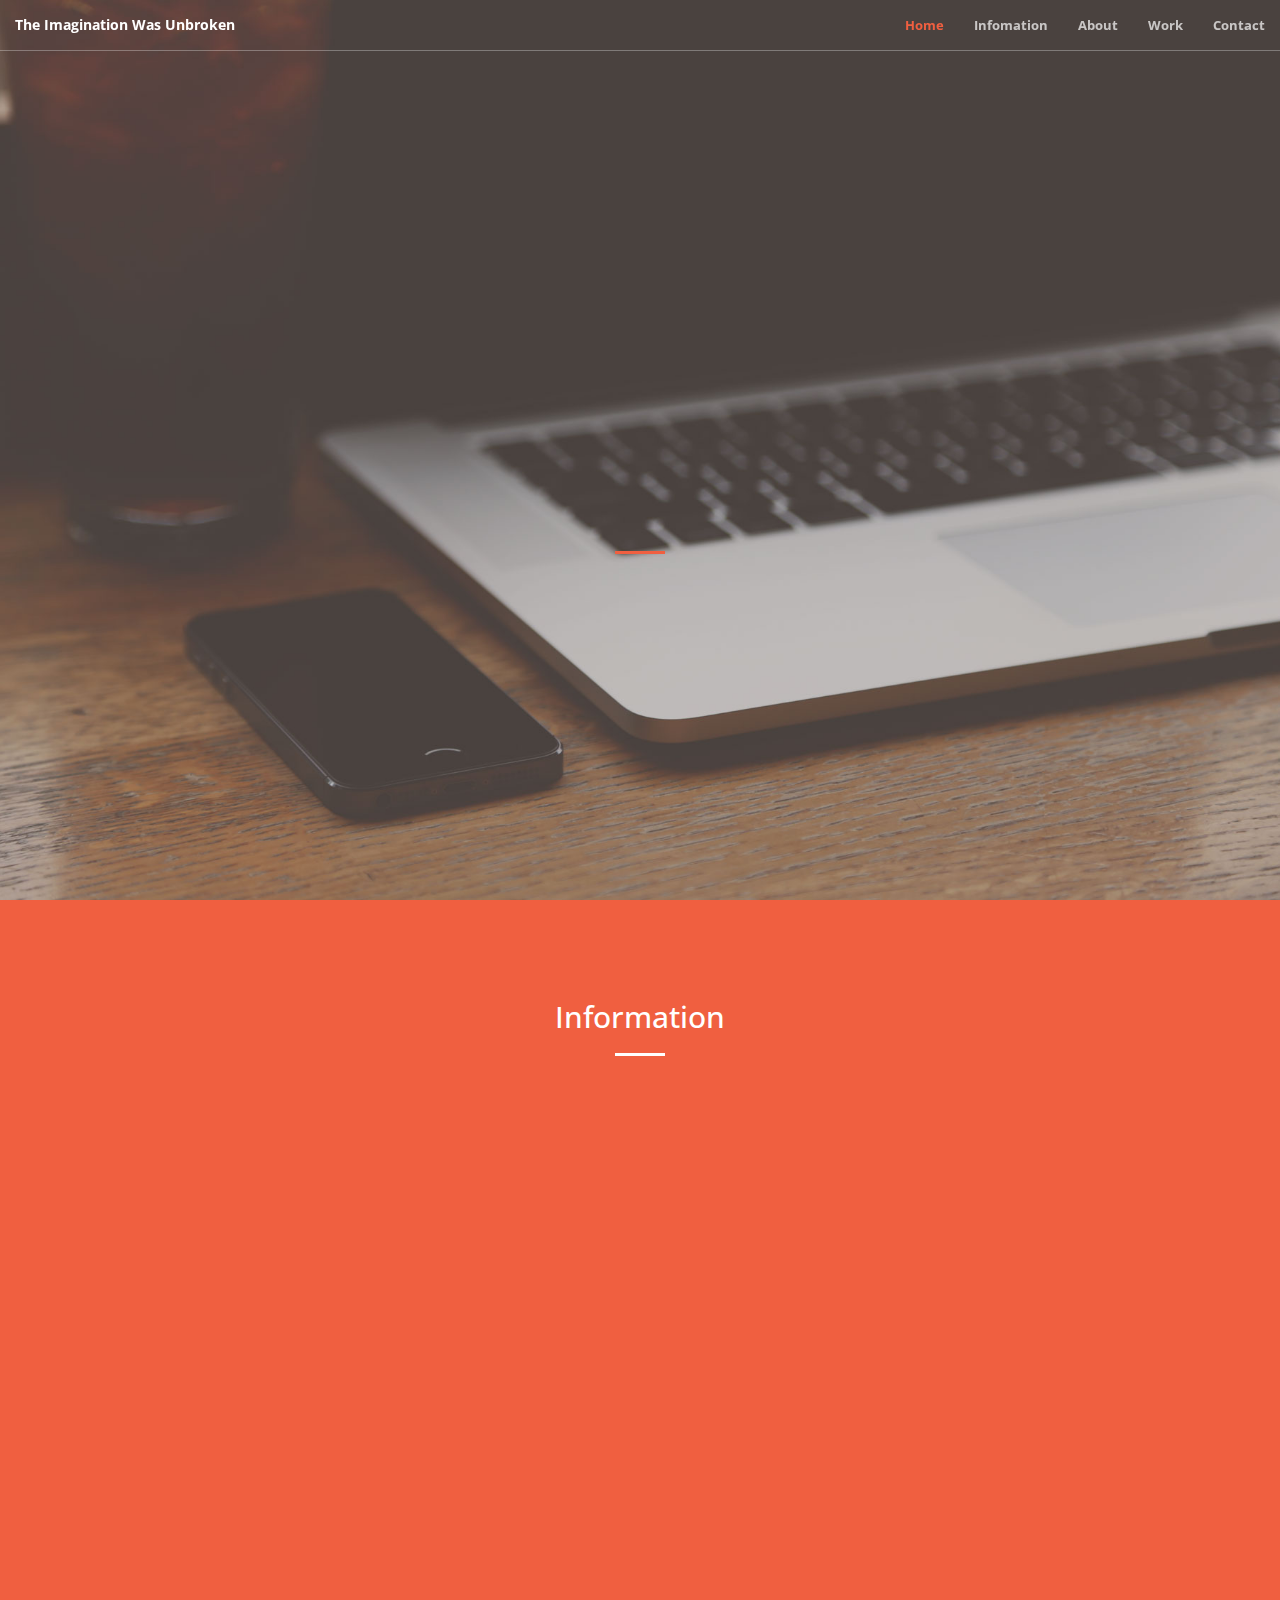
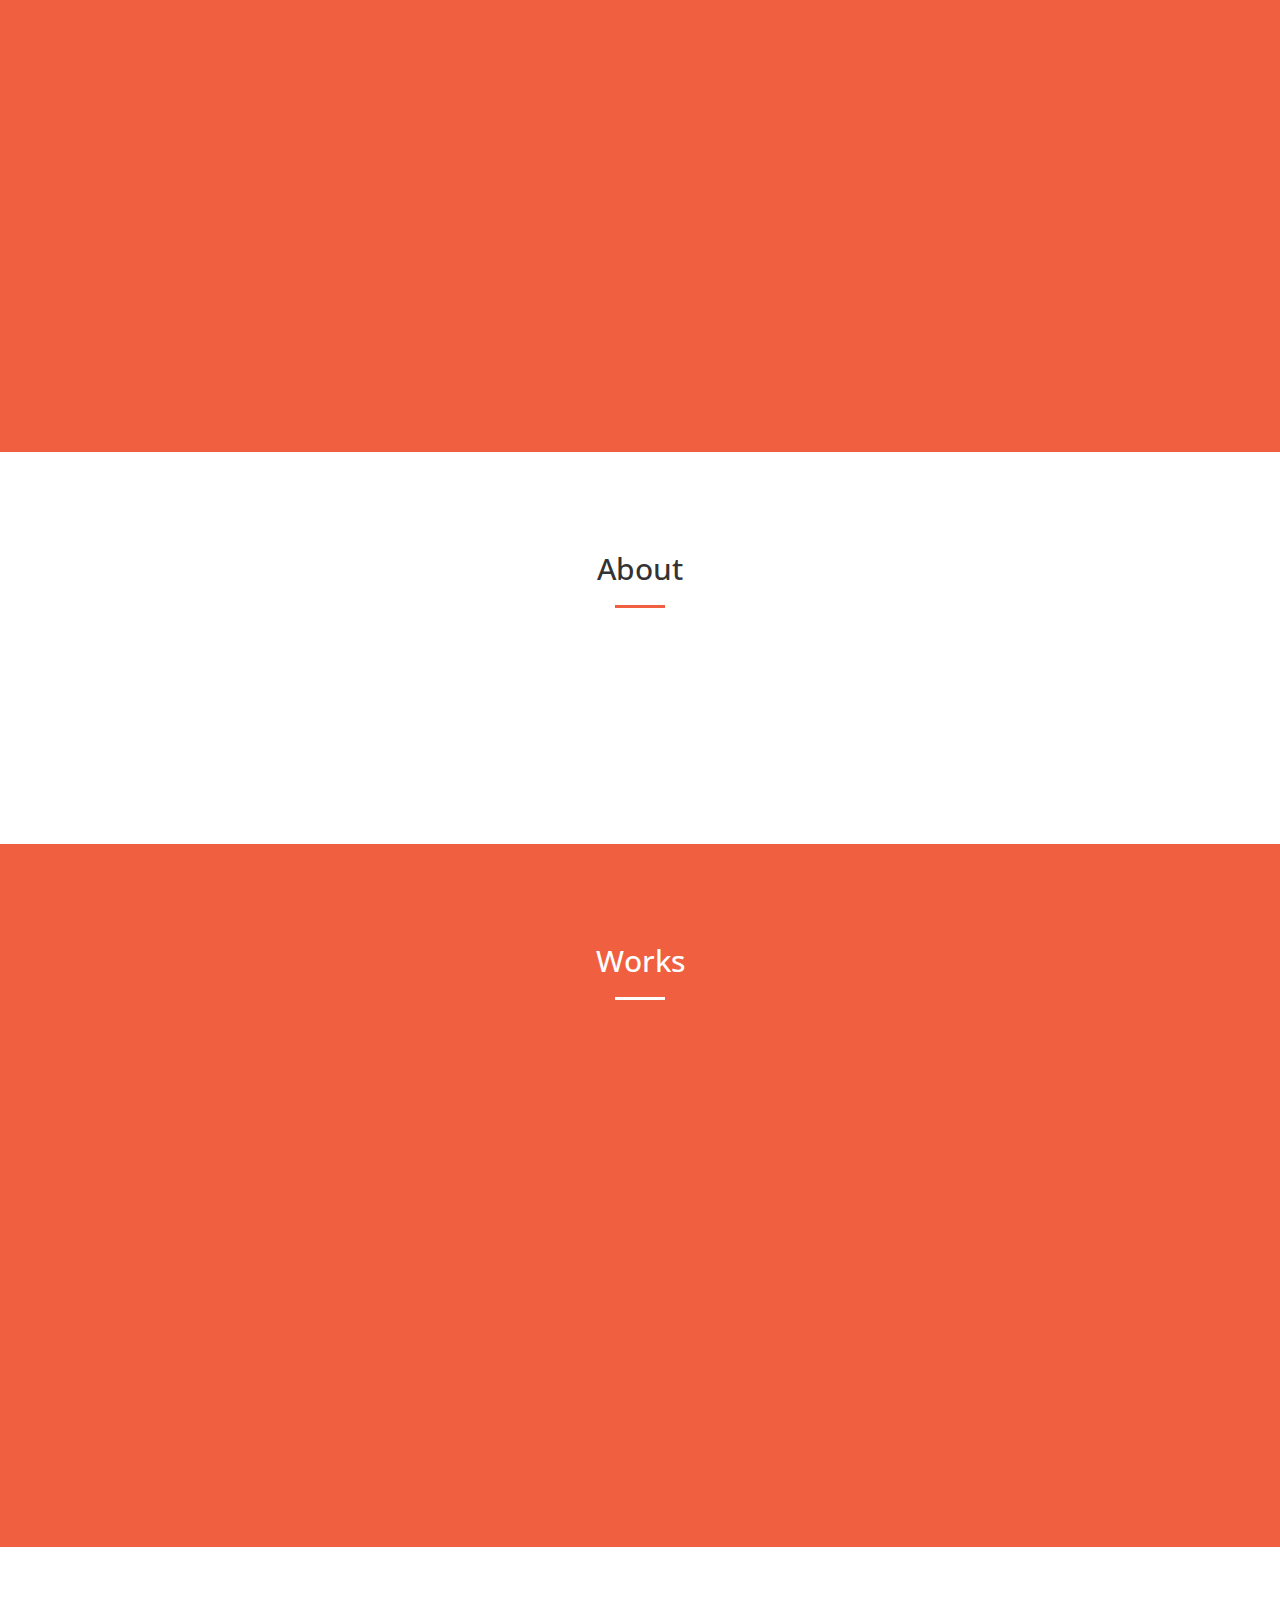
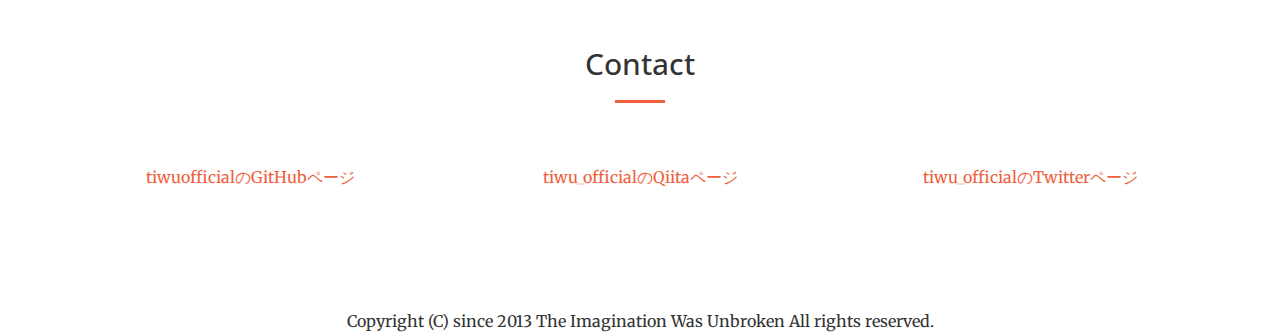
<file: index.html>
<!DOCTYPE html>
<html lang="en">

<head>
    <meta charset="utf-8">
    <meta http-equiv="X-UA-Compatible" content="IE=edge">
    <meta name="viewport" content="width=device-width, initial-scale=1">
    <meta name="keywords" content="The Imagination Was Unbroken,同人,サークル,ゲーム,tiwu_official">
    <meta name="description" content="The Imagination Was Unbroken | わたる(tiwu_official）が主催する同人ゲーム制作サークルです。同人ゲーム以外にもツールの作成などもしています。">
    <meta name="author" content="わたる(tiwu_official)">
    <title>The Imagination Was Unbroken</title>
    <!-- Bootstrap Core CSS -->
    <link rel="stylesheet" href="css/bootstrap.min.css" type="text/css">
    <!-- Custom Fonts -->
    <link href='http://fonts.googleapis.com/css?family=Open+Sans:300italic,400italic,600italic,700italic,800italic,400,300,600,700,800' rel='stylesheet' type='text/css'>
    <link href='http://fonts.googleapis.com/css?family=Merriweather:400,300,300italic,400italic,700,700italic,900,900italic' rel='stylesheet' type='text/css'>
    <link rel="stylesheet" href="css/creative.css" type="text/css">
    <script>
    (function(i, s, o, g, r, a, m) {
        i['GoogleAnalyticsObject'] = r;
        i[r] = i[r] || function() {
            (i[r].q = i[r].q || []).push(arguments)
        }, i[r].l = 1 * new Date();
        a = s.createElement(o),
            m = s.getElementsByTagName(o)[0];
        a.async = 1;
        a.src = g;
        m.parentNode.insertBefore(a, m)
    })(window, document, 'script', '//www.google-analytics.com/analytics.js', 'ga');

    ga('create', 'UA-68543693-1', 'auto');
    ga('send', 'pageview');
    </script>
    <script async src="//pagead2.googlesyndication.com/pagead/js/adsbygoogle.js"></script>
    <script>
      (adsbygoogle = window.adsbygoogle || []).push({
        google_ad_client: "ca-pub-6663866582332841",
        enable_page_level_ads: true
      });
    </script>
</head>
<body id="page-top">
    <nav id="mainNav" class="navbar navbar-default navbar-fixed-top">
        <div class="container-fluid">
            <!-- Brand and toggle get grouped for better mobile display -->
            <div class="navbar-header">
                <button type="button" class="navbar-toggle collapsed" data-toggle="collapse" data-target="#bs-example-navbar-collapse-1">
                    <span class="sr-only">Toggle navigation</span>
                    <span class="icon-bar"></span>
                    <span class="icon-bar"></span>
                    <span class="icon-bar"></span>
                </button>
                <a class="navbar-brand page-scroll" href="#page-top">The Imagination Was Unbroken</a>
            </div>
            <!-- Collect the nav links, forms, and other content for toggling -->
            <div class="collapse navbar-collapse" id="bs-example-navbar-collapse-1">
                <ul class="nav navbar-nav navbar-right">
                    <li>
                        <a class="page-scroll" href="#page-top">Home</a>
                    </li>
                    <li>
                        <a class="page-scroll" href="#infomation">Infomation</a>
                    </li>
                    <li>
                        <a class="page-scroll" href="#about">About</a>
                    </li>
                    <li>
                        <a class="page-scroll" href="#works">Work</a>
                    </li>
                    <li>
                        <a class="page-scroll" href="#contact">Contact</a>
                    </li>
                </ul>
            </div>
            <!-- /.navbar-collapse -->
        </div>
        <!-- /.container-fluid -->
    </nav>
    <header>
        <div class="header-content">
            <div class="header-content-inner">
                <svg>
                    <text x="50%" y="30%" class="svg-title-text">The Imagination</text>
                    <text x="50%" y="80%" class="svg-title-text">Was Unbroken</text>
                </svg>
                <hr>
            </div>
        </div>
    </header>
    <section class="bg-primary" id="infomation">
        <div class="container">
            <div class="row">
                <div class="col-lg-8 col-lg-offset-2 text-center">
                    <h2 class="section-heading">Information</h2>
                    <hr class="light">
                    <div class="wow zoomIn" data-wow-duration="0.4s" data-wow-delay="0.6s">
                        <p class="text-faded">2016/03/01
                            <br>Qiitaに記事を投稿
                            <br><a href="http://qiita.com/tiwu_official/items/ff1629c813aeb59b6b21" target="_blank"><span style="color:rgba(255,255,255,.7)"><u>GitHub PagesでもPageSpeed Insightsでサイト高速化がしたい！</u></span></a></p>
                    </div>
                    <div class="wow zoomIn" data-wow-duration="0.4s" data-wow-delay="0.6s">
                        <p class="text-faded">2016/01/02
                            <br>Qiitaに記事を投稿
                            <br><a href="http://qiita.com/tiwu_official/items/d7fb6c493ed5eb9ee4fc" target="_blank"><span style="color:rgba(255,255,255,.7)"><u>GitHub Pagesで静的なサイトを公開し、独自ドメインを設定する</u></span></a></p>
                    </div>
                    <div class="wow zoomIn" data-wow-duration="0.4s" data-wow-delay="0.6s">
                        <p class="text-faded">2016/01/02
                            <br>独自ドメインへの変更
                        </p>
                    </div>
                    <div class="wow zoomIn" data-wow-duration="0.4s" data-wow-delay="0.6s">
                        <p class="text-faded">2015/12/13
                            <br>Qiitaに記事を投稿
                            <br><a href="http://qiita.com/tiwu_official/items/280b73bc19f9fea53099" target="_blank"><span style="color:rgba(255,255,255,.7)"><u>Material Design for Bootstrapを利用してみた</u></span></a></p>
                    </div>
                    <div class="wow zoomIn" data-wow-duration="0.4s" data-wow-delay="0.6s">
                        <p class="text-faded">2015/10/31
                            <br>コミックマーケット89に参加します。
                            <br>配置場所：3日目ヤ-03b
                            <br>日程：2015年12月31日(日)
                            <br>場所：東京ビッグサイト</p>
                    </div>
                    <div class="wow zoomIn" data-wow-duration="0.4s" data-wow-delay="0.6s">
                        <p class="text-faded">2015/10/21
                            <br>Qiitaに記事を投稿
                            <br><a href="http://qiita.com/tiwu_official/items/625c7b8389464e9240ef" target="_blank"><span style="color:rgba(255,255,255,.7)"><u>Font-Awesomeを使ってサイトにアイコンを表示させる + Animate.css + wow.js</u></span></a></p>
                    </div>
                    <div class="wow zoomIn" data-wow-duration="0.4s" data-wow-delay="0.6s">
                        <p class="text-faded">2015/10/20
                            <br>Qiitaに記事を投稿
                            <br><a href="http://qiita.com/tiwu_official/items/989834406c25deccee8b" target="_blank"><span style="color:rgba(255,255,255,.7)"><u>Animate.cssとwow.jsを使ってサイトにアニメーションをつける</u></span></a></p>
                    </div>
                    <div class="wow zoomIn" data-wow-duration="0.4s" data-wow-delay="0.6s">
                        <p class="text-faded">2015/10/5
                            <br>サイトリニューアル</p>
                    </div>
                    <div class="wow zoomIn" data-wow-duration="0.4s" data-wow-delay="0.6s">
                        <p class="text-faded">2015/10/5
                            <br>デジゲー博2015参加します。
                            <br>配置場所：B-18a
                            <br>日程：2015年11月15日(日)
                            <br>場所：秋葉原UDX2階アキバ・スクエア</p>
                    </div>
                </div>
            </div>
        </div>
    </section>
    <section id="about">
        <div class="container">
            <div class="row">
                <div class="col-lg-12 text-center">
                    <h2 class="section-heading">About</h2>
                    <hr class="primary">
                </div>
            </div>
        </div>
        <div class="container">
            <div class="row">
                <div class="col-lg-8 col-lg-offset-2 text-center">
                    <div class="wow zoomIn" data-wow-duration="0.4s" data-wow-delay="0.6s">
                        <p>The Imagination Was Unbrokenはわたる(tiwu_official)が主催するゲーム制作同人サークルです。
                            <br>子供の頃に想像して、妄想して、創造したイマジネーションは
                            <br>大人になっても消えてなんかいなかった。
                            <br>そんなテーマで活動しています。</p>
                    </div>
                </div>
            </div>
        </div>
    </section>
    <section class="bg-primary" id="works">
        <div class="container">
            <div class="row">
                <div class="col-lg-12 text-center">
                    <h2 class="section-heading">Works</h2>
                    <hr class="light">
                </div>
            </div>
        </div>
        <div class="container-fluid">
            <div class="row no-gutter">
                <div class="col-lg-4 col-sm-6  col-lg-offset-1 wow zoomIn" data-wow-duration="0.4s" data-wow-delay="0.6s">
                    <a href="view/yumeoti.html" class="portfolio-box">
                        <img src="img/portfolio/yumeotiJacket_mini.jpg" class="img-responsive" alt="" width="100%" height="100%">
                        <div class="portfolio-box-caption">
                            <div class="portfolio-box-caption-content">
                                <div class="project-name">
                                    夢落巡
                                </div>
                            </div>
                        </div>
                    </a>
                </div>
                <div class="col-lg-4 col-sm-4 col-lg-offset-2 wow zoomIn" data-wow-duration="0.4s" data-wow-delay="0.6s">
                    <a href="view/iTweet.html" class="portfolio-box">
                        <img src="img/portfolio/iTweetJacket_mini.jpg" class="img-responsive" alt="" width="100%" height="100%">
                        <div class="portfolio-box-caption">
                            <div class="portfolio-box-caption-content">
                                <div class="project-name">
                                    iTweet
                                </div>
                            </div>
                        </div>
                    </a>
                </div>
            </div>
        </div>
    </section>
    <section id="contact">
        <div class="container">
            <div class="row">
                <div class="col-lg-8 col-lg-offset-2 text-center">
                    <h2 class="section-heading">Contact</h2>
                    <hr class="primary">
                </div>
                <div class="col-lg-4 text-center">
                    <i class="fa fa-github-square fa-3x wow bounceIn" data-wow-delay="0.3s" data-wow-duration="1s"></i>
                    <p><a target="_blank" title="" href="https://github.com/tiwuofficial">tiwuofficialのGitHubページ</a></p>
                </div>
                <div class="col-lg-4 text-center">
                    <i class="fa fa-lightbulb-o fa-3x wow bounceIn" data-wow-delay="0.3s" data-wow-duration="1s"></i>
                    <p><a target="_blank" href="http://qiita.com/tiwu_official">tiwu_officialのQiitaページ</a></p>
                </div>
                <div class="col-lg-4 text-center">
                    <i class="fa fa-twitter-square fa-3x wow bounceIn" data-wow-delay="0.3s" data-wow-duration="1s"></i>
                    <p><a target="_blank" href="https://twitter.com/tiwu_official">tiwu_officialのTwitterページ</a></p>
                </div>
            </div>
        </div>
    </section>
    <p class="text-center">Copyright (C) since 2013 The Imagination Was Unbroken All rights reserved.</p>
    <!-- jQuery -->
    <script src="js/jquery.js"></script>
    <!-- Bootstrap Core JavaScript -->
    <script src="js/bootstrap.min.js"></script>
    <!-- Plugin JavaScript -->
    <script src="js/jquery.easing.min.js"></script>
    <script src="js/jquery.fittext.min.js"></script>
    <script src="js/wow.min.js"></script>
    <!-- Custom Theme JavaScript -->
    <script src="js/creative.min.js"></script>
    <script type="text/javascript">
        loadCss('font-awesome/css/font-awesome.min.css');
        loadCss('css/animate.min.css');
    </script>
</body>
</html>
</file>
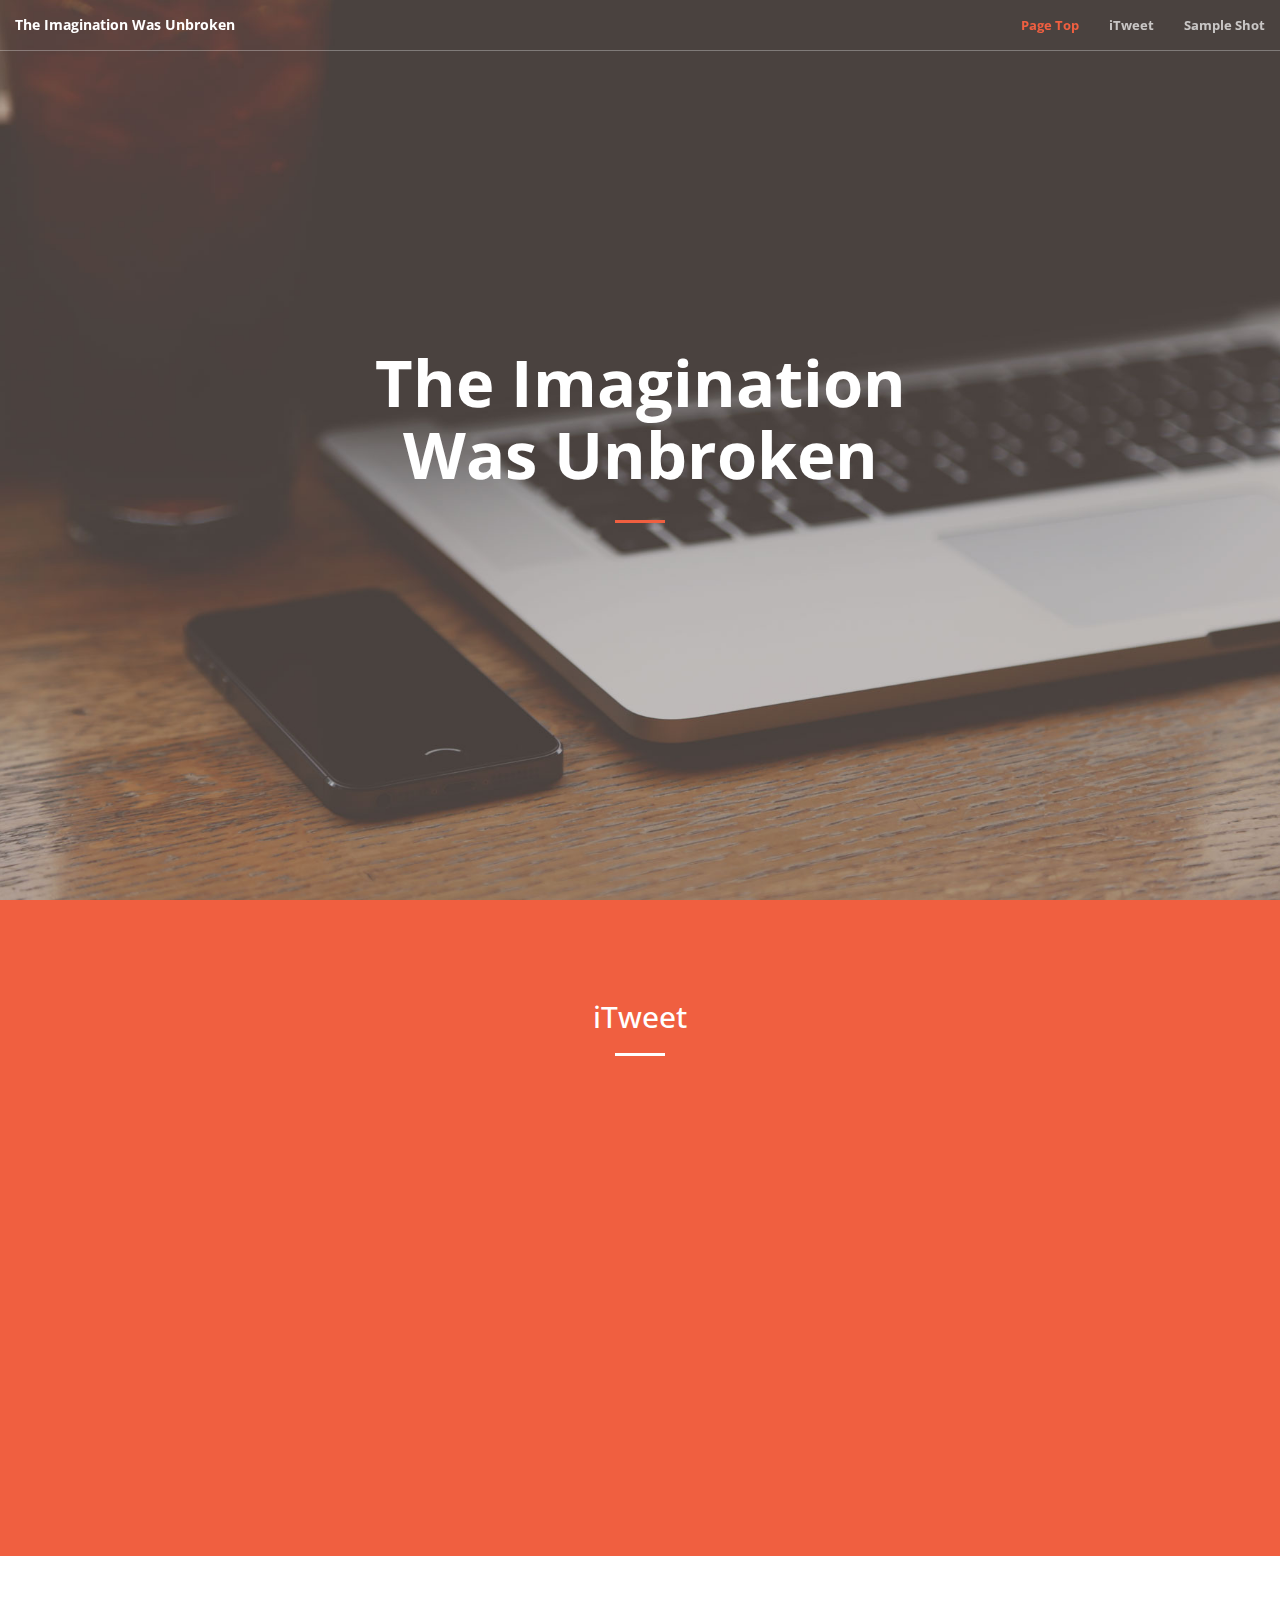
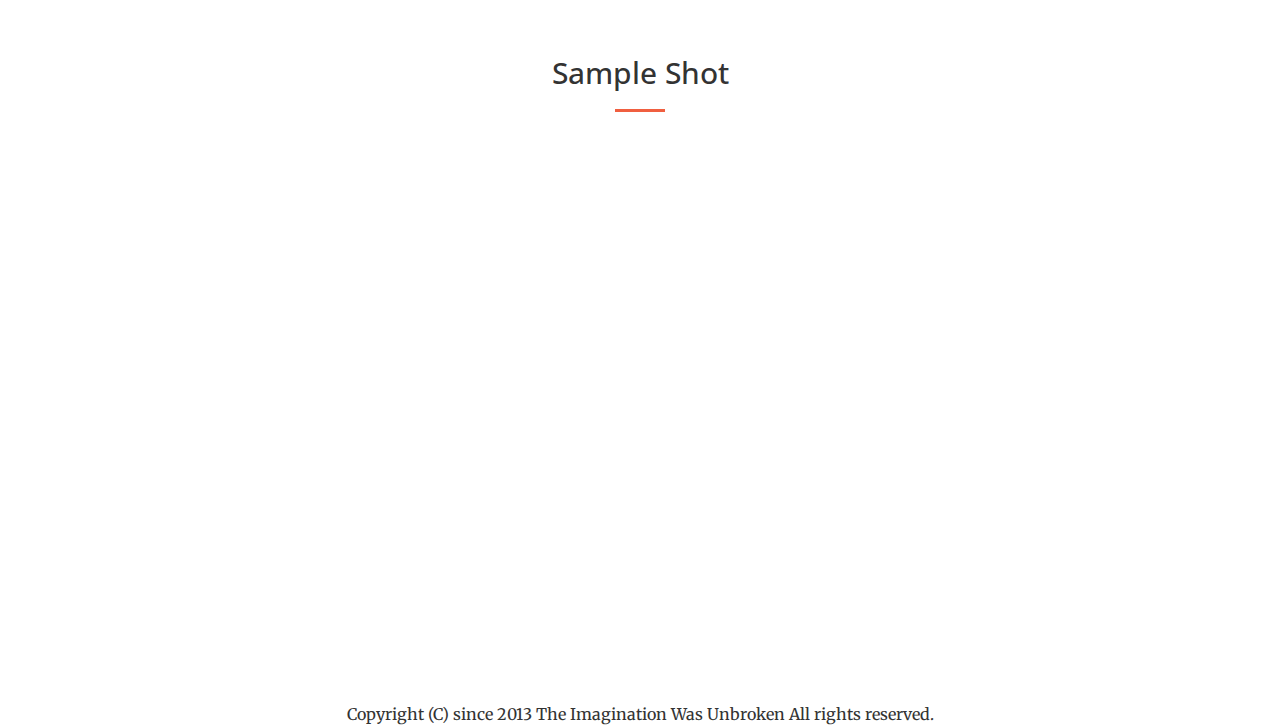
<file: view/iTweet.html>
<!DOCTYPE html>
<html lang="en">

<head>

    <meta charset="utf-8">
    <meta http-equiv="X-UA-Compatible" content="IE=edge">
    <meta name="viewport" content="width=device-width, initial-scale=1">
    <meta name="keywords" content="iTunes,twitter,通知,デスクトップ,windows">
    <meta name="description" content="iTweetはThe Imagination Was UnbrokenがiTunesで聞いている曲をデスクトップに通知し、Twitterに曲を呟くことができるツールです。対応OSはWindowsになります。">
    <meta name="author" content="">

    <title>iTweet | The Imagination Was Unbroken</title>

    <!-- Bootstrap Core CSS -->
    <link rel="stylesheet" href="../css/bootstrap.min.css" type="text/css">

    <!-- Custom Fonts -->
    <link href='http://fonts.googleapis.com/css?family=Open+Sans:300italic,400italic,600italic,700italic,800italic,400,300,600,700,800' rel='stylesheet' type='text/css'>
    <link href='http://fonts.googleapis.com/css?family=Merriweather:400,300,300italic,400italic,700,700italic,900,900italic' rel='stylesheet' type='text/css'>
    <link rel="stylesheet" href="../font-awesome/css/font-awesome.min.css" type="text/css">

    <!-- Plugin CSS -->
    <link rel="stylesheet" href="../css/animate.min.css" type="text/css">

    <!-- Custom CSS -->
    <link rel="stylesheet" href="../css/creative.css" type="text/css">

    <!-- HTML5 Shim and Respond.js IE8 support of HTML5 elements and media queries -->
    <!-- WARNING: Respond.js doesn't work if you view the page via file:// -->
    <!--[if lt IE 9]>
        <script src="https://oss.maxcdn.com/libs/html5shiv/3.7.0/html5shiv.js"></script>
        <script src="https://oss.maxcdn.com/libs/respond.js/1.4.2/respond.min.js"></script>
    <![endif]-->
    
    <script>
  (function(i,s,o,g,r,a,m){i['GoogleAnalyticsObject']=r;i[r]=i[r]||function(){
  (i[r].q=i[r].q||[]).push(arguments)},i[r].l=1*new Date();a=s.createElement(o),
  m=s.getElementsByTagName(o)[0];a.async=1;a.src=g;m.parentNode.insertBefore(a,m)
  })(window,document,'script','//www.google-analytics.com/analytics.js','ga');

  ga('create', 'UA-68543693-1', 'auto');
  ga('send', 'pageview');
  <script async src="//pagead2.googlesyndication.com/pagead/js/adsbygoogle.js"></script>
    <script>
      (adsbygoogle = window.adsbygoogle || []).push({
        google_ad_client: "ca-pub-6663866582332841",
        enable_page_level_ads: true
      });
    </script>

</script>

</head>

<body id="page-top">

    <nav id="mainNav" class="navbar navbar-default navbar-fixed-top">
        <div class="container-fluid">
            <!-- Brand and toggle get grouped for better mobile display -->
            <div class="navbar-header">
                <button type="button" class="navbar-toggle collapsed" data-toggle="collapse" data-target="#bs-example-navbar-collapse-1">
                    <span class="sr-only">Toggle navigation</span>
                    <span class="icon-bar"></span>
                    <span class="icon-bar"></span>
                    <span class="icon-bar"></span>
                </button>
                <a class="navbar-brand page-scroll" href="../index.html">The Imagination Was Unbroken</a>
            </div>

            <!-- Collect the nav links, forms, and other content for toggling -->
            <div class="collapse navbar-collapse" id="bs-example-navbar-collapse-1">
                <ul class="nav navbar-nav navbar-right">
                    <li>
                        <a class="page-scroll" href="#page-top">Page Top</a>
                    </li>
                    <li>
                        <a class="page-scroll" href="#about">iTweet</a>
                    </li>
                    <li>
                        <a class="page-scroll" href="#sampleShot">Sample Shot</a>
                    </li>
                </ul>
            </div>
            <!-- /.navbar-collapse -->
        </div>
        <!-- /.container-fluid -->
    </nav>

    <header>
        <div class="header-content">
            <div class="header-content-inner">
                <h1>The Imagination <br> Was Unbroken</h1>
                <hr>
            </div> 
        </div>
    </header>

    <section class="bg-primary" id="about">
        <div class="container">
            <div class="row">
                <div class="col-lg-12 text-center">
                    <h2 class="section-heading">iTweet</h2>
                    <hr class="light">
                </div>
            </div>
        </div>
        <div class="container">
            <div class="row">
                <div class="col-lg-4">
                    <div class="wow zoomIn" data-wow-duration="0.4s" data-wow-delay="0.6s">
                        <img src="../img/portfolio/iTweetJacket.jpg" class="img-responsive" alt="">
                    </div>
                </div>
                <div class="col-lg-8 text-left">
                    <div class="wow zoomIn" data-wow-duration="0.4s" data-wow-delay="0.6s">
                        <p>
                            iTunesで曲を聴いていて、「ん？今聞いている曲の曲名なんだろう？」「今聞いている曲をツイッターに投稿したい！」 という悩みを解決するアプリ作ってみました。<br><br>
                            iTunesで聞いてる曲を知ろうとした場合下にあるタスクバーからiTunesのところにマウスを持っていき クリックして曲を知るという流れなのですがそれがめんどくさいあなた向けです。<br><br>
                            曲が始まるタイミングでデスクトップの画面右下でこっそり表示し、こっそり消えます。 また、マウスを画面右下にもっていくと現れ、マウスを右下から外せば消えます。 <br>
                            起動しても表示されません。表示されるのは曲の始まった時とマウスを右下に持ってきた場合のみです。<br><br>
                            また、聞いている曲をTwitterに呟くこともできます。<br>
                            タスクバーに常駐しているので、右クリックをして投稿できます。<br><br>
                            <a target="_blank" href="http://ux.getuploader.com/tiwu/download/1/iTweet.zip"><font color="#ffffff"><u>ダウンロードはこちらから</u></font></a>
                        </p>
                    </div>
                </div>
            </div>
        </div>
    </section>

    <section id="sampleShot">
        <div class="container">
            <div class="row">
                <div class="col-lg-12 text-center">
                 <h2 class="section-heading">Sample Shot</h2>
                    <hr class="primary">
                </div>
            </div>
        </div>
        <div class="container">
            <div class="row">
                <div class="col-lg-10 col-lg-offset-2 col-sm-10">
                    <div class="wow zoomIn" data-wow-duration="0.4s" data-wow-delay="0.6s">
                        <img src="../img/portfolio/iTweetSample.png" class="img-responsive" alt="">
                    </div>
                </div>
            </div>
        </div>
    </section>
    

    <p class="text-center">Copyright (C) since 2013 The Imagination Was Unbroken All rights reserved.</p>

    <!-- jQuery -->
    <script src="../js/jquery.js"></script>

    <!-- Bootstrap Core JavaScript -->
    <script src="../js/bootstrap.min.js"></script>

    <!-- Plugin JavaScript -->
    <script src="../js/jquery.easing.min.js"></script>
    <script src="../js/jquery.fittext.js"></script>
    <script src="../js/wow.min.js"></script>

    <!-- Custom Theme JavaScript -->
    <script src="../js/creative.js"></script>

</body>

</html>
</file>
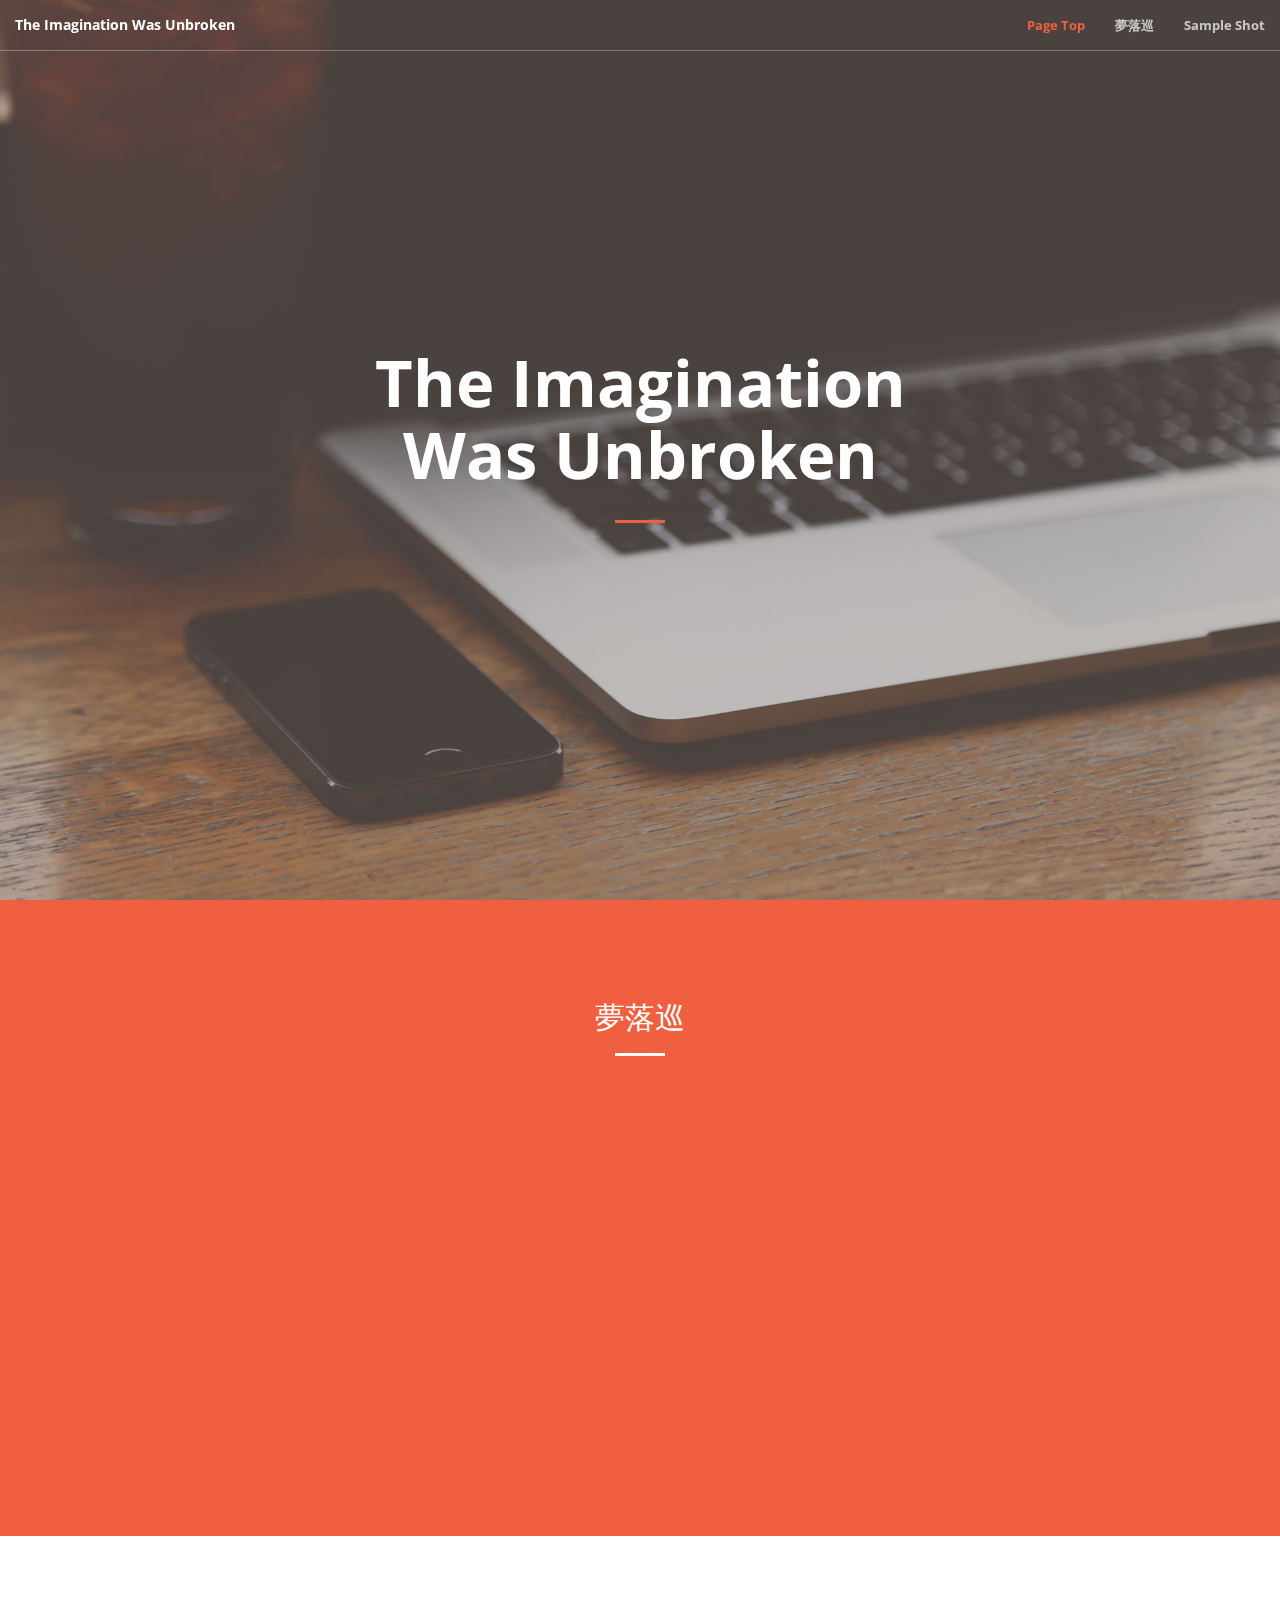
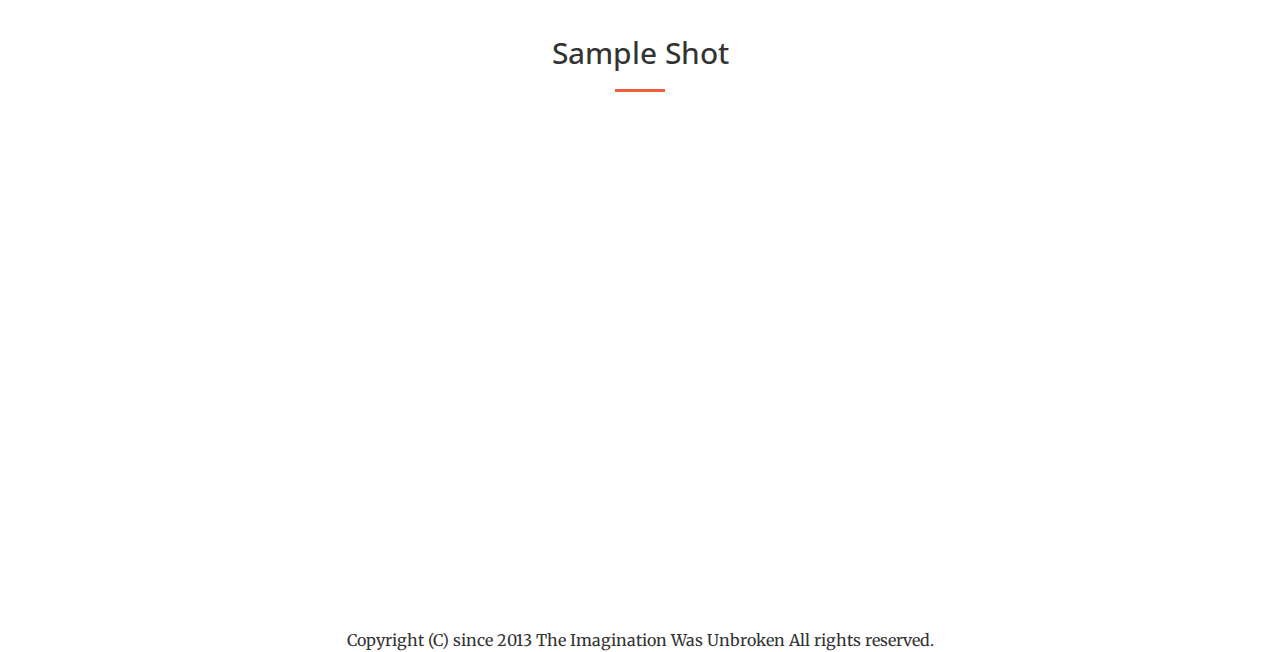
<file: view/yumeoti.html>
<!DOCTYPE html>
<html lang="en">

<head>

    <meta charset="utf-8">
    <meta http-equiv="X-UA-Compatible" content="IE=edge">
    <meta name="viewport" content="width=device-width, initial-scale=1">
    <meta name="keywords" content="テトリス,パズル,同人,ゲーム,The Imagination Was Unbroken,難しい,高難易度">
    <meta name="description" content="夢落巡はThe Imagination Was Unbrokenが作成した高難易度テトリス風同人パズルゲームです。爆弾ギミックを主にクリア困難な仕掛けが満載のゲームになっています。">
    <meta name="author" content="わたる(tiwu_official)">

    <title>夢落巡 | The Imagination Was Unbroken</title>

    <!-- Bootstrap Core CSS -->
    <link rel="stylesheet" href="../css/bootstrap.min.css" type="text/css">

    <!-- Custom Fonts -->
    <link href='http://fonts.googleapis.com/css?family=Open+Sans:300italic,400italic,600italic,700italic,800italic,400,300,600,700,800' rel='stylesheet' type='text/css'>
    <link href='http://fonts.googleapis.com/css?family=Merriweather:400,300,300italic,400italic,700,700italic,900,900italic' rel='stylesheet' type='text/css'>
    <link rel="stylesheet" href="../font-awesome/css/font-awesome.min.css" type="text/css">

    <!-- Plugin CSS -->
    <link rel="stylesheet" href="../css/animate.min.css" type="text/css">

    <!-- Custom CSS -->
    <link rel="stylesheet" href="../css/creative.css" type="text/css">

    <!-- HTML5 Shim and Respond.js IE8 support of HTML5 elements and media queries -->
    <!-- WARNING: Respond.js doesn't work if you view the page via file:// -->
    <!--[if lt IE 9]>
        <script src="https://oss.maxcdn.com/libs/html5shiv/3.7.0/html5shiv.js"></script>
        <script src="https://oss.maxcdn.com/libs/respond.js/1.4.2/respond.min.js"></script>
    <![endif]-->
    
    <script>
  (function(i,s,o,g,r,a,m){i['GoogleAnalyticsObject']=r;i[r]=i[r]||function(){
  (i[r].q=i[r].q||[]).push(arguments)},i[r].l=1*new Date();a=s.createElement(o),
  m=s.getElementsByTagName(o)[0];a.async=1;a.src=g;m.parentNode.insertBefore(a,m)
  })(window,document,'script','//www.google-analytics.com/analytics.js','ga');

  ga('create', 'UA-68543693-1', 'auto');
  ga('send', 'pageview');
  <script async src="//pagead2.googlesyndication.com/pagead/js/adsbygoogle.js"></script>
    <script>
      (adsbygoogle = window.adsbygoogle || []).push({
        google_ad_client: "ca-pub-6663866582332841",
        enable_page_level_ads: true
      });
    </script>
</script>

</head>

<body id="page-top">

    <nav id="mainNav" class="navbar navbar-default navbar-fixed-top">
        <div class="container-fluid">
            <!-- Brand and toggle get grouped for better mobile display -->
            <div class="navbar-header">
                <button type="button" class="navbar-toggle collapsed" data-toggle="collapse" data-target="#bs-example-navbar-collapse-1">
                    <span class="sr-only">Toggle navigation</span>
                    <span class="icon-bar"></span>
                    <span class="icon-bar"></span>
                    <span class="icon-bar"></span>
                </button>
                <a class="navbar-brand page-scroll" href="../index.html">The Imagination Was Unbroken</a>
            </div>

            <!-- Collect the nav links, forms, and other content for toggling -->
            <div class="collapse navbar-collapse" id="bs-example-navbar-collapse-1">
                <ul class="nav navbar-nav navbar-right">
                    <li>
                        <a class="page-scroll" href="#page-top">Page Top</a>
                    </li>
                    <li>
                        <a class="page-scroll" href="#about">夢落巡</a>
                    </li>
                    <li>
                        <a class="page-scroll" href="#sampleShot">Sample Shot</a>
                    </li>
                </ul>
            </div>
            <!-- /.navbar-collapse -->
        </div>
        <!-- /.container-fluid -->
    </nav>

    <header>
        <div class="header-content">
            <div class="header-content-inner">
                <h1>The Imagination <br> Was Unbroken</h1>
                <hr>
            </div> 
        </div>
    </header>

    <section class="bg-primary" id="about">
        <div class="container">
            <div class="row">
                <div class="col-lg-12 text-center">
                    <h2 class="section-heading">夢落巡</h2>
                    <hr class="light">
                </div>
            </div>
        </div>
        <div class="container">
            <div class="row">
                <div class="col-lg-4">
                    <div class="wow zoomIn" data-wow-duration="0.4s" data-wow-delay="0.6s">
                        <img src="../img/portfolio/yumeotiJacket.jpg" class="img-responsive" alt="">
                    </div>
                </div>
                <div class="col-lg-8 text-left">
                    <div class="wow zoomIn" data-wow-duration="0.4s" data-wow-delay="0.6s">
                        <p>
                            夢落巡はテトリス風の高難易度同人パズルゲームです。<br><br>
                            爆弾を避けながらパズルを組み立て、ラインを消してクリアを目指していくゲームです。<br>
                            爆弾ギミック以外にもクリア困難な仕掛けが満載です。<br><br>
                            現在同人イベントのみで配布中です。<br>
                            参加予定イベントはトップページのInfoで確認できます。
                        </p>
                    </div>
                </div>
            </div>
        </div>
    </section>

    <section id="sampleShot">
        <div class="container">
            <div class="row">
                <div class="col-lg-12 text-center">
                 <h2 class="section-heading">Sample Shot</h2>
                    <hr class="primary">
                </div>
            </div>
        </div>
        <div class="container">
            <div class="row">
                <div class="col-lg-6">
                    <div class="wow zoomIn" data-wow-duration="0.4s" data-wow-delay="0.6s">
                        <img src="../img/portfolio/yumeotiSample1_mini.png" class="img-responsive" alt="">
                    </div>
                </div>
                <div class="col-lg-6">
                    <div class="wow zoomIn" data-wow-duration="0.4s" data-wow-delay="0.6s">
                        <img src="../img/portfolio/yumeotiSample2_mini.png" class="img-responsive" alt="">
                    </div>
                </div>
            </div>
        </div>
    </section>
    

    <p class="text-center">Copyright (C) since 2013 The Imagination Was Unbroken All rights reserved.</p>

    <!-- jQuery -->
    <script src="../js/jquery.js"></script>

    <!-- Bootstrap Core JavaScript -->
    <script src="../js/bootstrap.min.js"></script>

    <!-- Plugin JavaScript -->
    <script src="../js/jquery.easing.min.js"></script>
    <script src="../js/jquery.fittext.js"></script>
    <script src="../js/wow.min.js"></script>

    <!-- Custom Theme JavaScript -->
    <script src="../js/creative.js"></script>

</body>

</html>
</file>
<file: css/creative.css>
/*!
 * Start Bootstrap - Creative Bootstrap Theme (http://startbootstrap.com)
 * Code licensed under the Apache License v2.0.
 * For details, see http://www.apache.org/licenses/LICENSE-2.0.
 */

html,
body {
    width: 100%;
    height: 100%;
}

body {
    font-family: Merriweather,'Helvetica Neue',Arial,sans-serif;
}

hr {
    max-width: 50px;
    border-color: #f05f40;
    border-width: 3px;
}

hr.light {
    border-color: #fff;
}

a {
    color: #f05f40;
    -webkit-transition: all .35s;
    -moz-transition: all .35s;
    transition: all .35s;
}

a:hover,
a:focus {
    color: #eb3812;
}

h1,
h2,
h3,
h4,
h5,
h6 {
    font-family: 'Open Sans','Helvetica Neue',Arial,sans-serif;
}

p {
    margin-bottom: 20px;
    font-size: 16px;
    line-height: 1.5;
}

.bg-primary {
    background-color: #f05f40;
}

.bg-dark {
    color: #fff;
    background-color: #222;
}

.text-faded {
    color: rgba(255,255,255,.7);
}

section {
    padding: 100px 0;
}

aside {
    padding: 50px 0;
}

.no-padding {
    padding: 0;
}

.navbar-default {
    border-color: rgba(34,34,34,.05);
    font-family: 'Open Sans','Helvetica Neue',Arial,sans-serif;
    background-color: #fff;
    -webkit-transition: all .35s;
    -moz-transition: all .35s;
    transition: all .35s;
}

.navbar-default .navbar-header .navbar-brand {
    font-size: 14px;
    text-transform: none;
    font-family: 'Open Sans','Helvetica Neue',Arial,sans-serif;
    font-weight: 700;
    color: #f05f40;
}

.navbar-default .navbar-header .navbar-brand:hover,
.navbar-default .navbar-header .navbar-brand:focus {
    color: #eb3812;
}

.navbar-default .nav > li>a,
.navbar-default .nav>li>a:focus {
    text-transform: none;
    font-size: 13px;
    font-weight: 700;
    color: #222;
}

.navbar-default .nav > li>a:hover,
.navbar-default .nav>li>a:focus:hover {
    color: #f05f40;
}

.navbar-default .nav > li.active>a,
.navbar-default .nav>li.active>a:focus {
    color: #f05f40!important;
    background-color: transparent;
}

.navbar-default .nav > li.active>a:hover,
.navbar-default .nav>li.active>a:focus:hover {
    background-color: transparent;
}

@media(min-width:768px) {
    .navbar-default {
        border-color: rgba(255,255,255,.3);
        background-color: transparent;
    }

    .navbar-default .navbar-header .navbar-brand {
        color: rgba(255,255,255,.7);
    }

    .navbar-default .navbar-header .navbar-brand:hover,
    .navbar-default .navbar-header .navbar-brand:focus {
        color: #fff;
    }

    .navbar-default .nav > li>a,
    .navbar-default .nav>li>a:focus {
        color: rgba(255,255,255,.7);
    }

    .navbar-default .nav > li>a:hover,
    .navbar-default .nav>li>a:focus:hover {
        color: #fff;
    }

    .navbar-default.affix {
        border-color: rgba(34,34,34,.05);
        background-color: #fff;
    }

    .navbar-default.affix .navbar-header .navbar-brand {
        font-size: 14px;
        color: #f05f40;
    }

    .navbar-default.affix .navbar-header .navbar-brand:hover,
    .navbar-default.affix .navbar-header .navbar-brand:focus {
        color: #eb3812;
    }

    .navbar-default.affix .nav > li>a,
    .navbar-default.affix .nav>li>a:focus {
        color: #222;
    }

    .navbar-default.affix .nav > li>a:hover,
    .navbar-default.affix .nav>li>a:focus:hover {
        color: #f05f40;
    }
}

header {
    position: relative;
    width: 100%;
    min-height: auto;
    text-align: center;
    color: #fff;
    background-image: url(../img/header.jpg);
    background-position: center;
    -webkit-background-size: cover;
    -moz-background-size: cover;
    background-size: cover;
    -o-background-size: cover;
}

header .header-content {
    position: relative;
    width: 100%;
    padding: 100px 15px;
    text-align: center;
}           

header .header-content .header-content-inner h1 {
    margin-top: 0;
    margin-bottom: 0;
    text-transform: none;
    font-weight: 700;
}

header .header-content .header-content-inner hr {
    margin: 30px auto;
}

header .header-content .header-content-inner p {
    margin-bottom: 50px;
    font-size: 16px;
    font-weight: 300;
    color: rgba(255,255,255,.7);
}

@media(min-width:768px) {
    header {
        min-height: 100%;
    }

    header .header-content {
        position: absolute;
        top: 50%;
        padding: 0 50px;
        -webkit-transform: translateY(-50%);
        -ms-transform: translateY(-50%);
        transform: translateY(-50%);
    }

    header .header-content .header-content-inner {
        margin-right: auto;
        margin-left: auto;
        max-width: 1000px;
    }

    header .header-content .header-content-inner p {
        margin-right: auto;
        margin-left: auto;
        max-width: 80%;
        font-size: 18px;
    }
}

.section-heading {
    margin-top: 0;
}

.service-box {
    margin: 50px auto 0;
    max-width: 400px;
}

@media(min-width:992px) {
    .service-box {
        margin: 20px auto 0;
    }
}

.service-box p {
    margin-bottom: 0;
}

.portfolio-box {
    display: block;
    position: relative;
    margin: 0 auto;
    max-width: 650px;
}

.portfolio-box .portfolio-box-caption {
    display: block;
    position: absolute;
    bottom: 0;
    width: 100%;
    height: 100%;
    text-align: center;
    color: #fff;
    opacity: 0;
    background: rgba(240,95,64,.9);
    -webkit-transition: all .35s;
    -moz-transition: all .35s;
    transition: all .35s;
}

.portfolio-box .portfolio-box-caption .portfolio-box-caption-content {
    position: absolute;
    top: 50%;
    width: 100%;
    text-align: center;
    transform: translateY(-50%);
}

.portfolio-box .portfolio-box-caption .portfolio-box-caption-content .project-category,
.portfolio-box .portfolio-box-caption .portfolio-box-caption-content .project-name {
    padding: 0 15px;
    font-family: 'Open Sans','Helvetica Neue',Arial,sans-serif;
}

.portfolio-box .portfolio-box-caption .portfolio-box-caption-content .project-category {
    text-transform: uppercase;
    font-size: 14px;
    font-weight: 600;
}

.portfolio-box .portfolio-box-caption .portfolio-box-caption-content .project-name {
    font-size: 60px;
}

.portfolio-box:hover .portfolio-box-caption {
    opacity: 1;
}

@media(min-width:768px) {
    .portfolio-box .portfolio-box-caption .portfolio-box-caption-content .project-category {
        font-size: 16px;
    }

    .portfolio-box .portfolio-box-caption .portfolio-box-caption-content .project-name {
        font-size: 62px;
    }
}

.call-to-action h2 {
    margin: 0 auto 20px;
}

.text-primary {
    color: #f05f40;
}

.no-gutter > [class*=col-] {
    padding-right: 0;
    padding-left: 0;
}

.btn-default {
    border-color: #fff;
    color: #222;
    background-color: #fff;
    -webkit-transition: all .35s;
    -moz-transition: all .35s;
    transition: all .35s;
}

.btn-default:hover,
.btn-default:focus,
.btn-default.focus,
.btn-default:active,
.btn-default.active,
.open > .dropdown-toggle.btn-default {
    border-color: #ededed;
    color: #222;
    background-color: #f2f2f2;
}

.btn-default:active,
.btn-default.active,
.open > .dropdown-toggle.btn-default {
    background-image: none;
}

.btn-default.disabled,
.btn-default[disabled],
fieldset[disabled] .btn-default,
.btn-default.disabled:hover,
.btn-default[disabled]:hover,
fieldset[disabled] .btn-default:hover,
.btn-default.disabled:focus,
.btn-default[disabled]:focus,
fieldset[disabled] .btn-default:focus,
.btn-default.disabled.focus,
.btn-default[disabled].focus,
fieldset[disabled] .btn-default.focus,
.btn-default.disabled:active,
.btn-default[disabled]:active,
fieldset[disabled] .btn-default:active,
.btn-default.disabled.active,
.btn-default[disabled].active,
fieldset[disabled] .btn-default.active {
    border-color: #fff;
    background-color: #fff;
}

.btn-default .badge {
    color: #fff;
    background-color: #222;
}

.btn-primary {
    border-color: #f05f40;
    color: #fff;
    background-color: #f05f40;
    -webkit-transition: all .35s;
    -moz-transition: all .35s;
    transition: all .35s;
}

.btn-primary:hover,
.btn-primary:focus,
.btn-primary.focus,
.btn-primary:active,
.btn-primary.active,
.open > .dropdown-toggle.btn-primary {
    border-color: #ed431f;
    color: #fff;
    background-color: #ee4b28;
}

.btn-primary:active,
.btn-primary.active,
.open > .dropdown-toggle.btn-primary {
    background-image: none;
}

.btn-primary.disabled,
.btn-primary[disabled],
fieldset[disabled] .btn-primary,
.btn-primary.disabled:hover,
.btn-primary[disabled]:hover,
fieldset[disabled] .btn-primary:hover,
.btn-primary.disabled:focus,
.btn-primary[disabled]:focus,
fieldset[disabled] .btn-primary:focus,
.btn-primary.disabled.focus,
.btn-primary[disabled].focus,
fieldset[disabled] .btn-primary.focus,
.btn-primary.disabled:active,
.btn-primary[disabled]:active,
fieldset[disabled] .btn-primary:active,
.btn-primary.disabled.active,
.btn-primary[disabled].active,
fieldset[disabled] .btn-primary.active {
    border-color: #f05f40;
    background-color: #f05f40;
}

.btn-primary .badge {
    color: #f05f40;
    background-color: #fff;
}

.btn {
    border: 0;
    border-radius: 300px;
    text-transform: uppercase;
    font-family: 'Open Sans','Helvetica Neue',Arial,sans-serif;
    font-weight: 700;
}

.btn-xl {
    padding: 15px 30px;
}

::-moz-selection {
    text-shadow: none;
    color: #fff;
    background: #222;
}

::selection {
    text-shadow: none;
    color: #fff;
    background: #222;
}

img::selection {
    color: #fff;
    background: 0 0;
}

img::-moz-selection {
    color: #fff;
    background: 0 0;
}

body {
    webkit-tap-highlight-color: #222;
}


/* svg */

svg {
  width: 500px;
  height: 200px;
}

.svg-title-text {
    text-anchor: middle;
    font-size: 50px;
    fill: none;
    stroke: none;
    stroke-dasharray: 150% 150%;
    stroke-width: 1px;
    -webkit-animation: stroke-offset 5s linear 2s forwards;
          animation: stroke-offset 5s linear 2s forwards;
}

@media(max-width:768px) {
    svg {
      width: 290px;
    }
    .svg-title-text {
        font-size: 33px;
    }
}


@-webkit-keyframes stroke-offset {
  0% {
    stroke-dashoffset: 150%;
    stroke: white;
    fill:transparent;
  }
  50% {
    fill:transparent;
    stroke: white;
  }
  100% {
    stroke-dashoffset: 0%;
    stroke: white;
    fill: white;
  }
}

@keyframes stroke-offset {
  0% {
    stroke-dashoffset: 150%;
    stroke: white;
    fill:transparent;
  }
  50% {
    fill:transparent;
    stroke: white;
  }
  100% {
    stroke-dashoffset: 0%;
    stroke: white;
    fill: white;
  }
}
</file>
